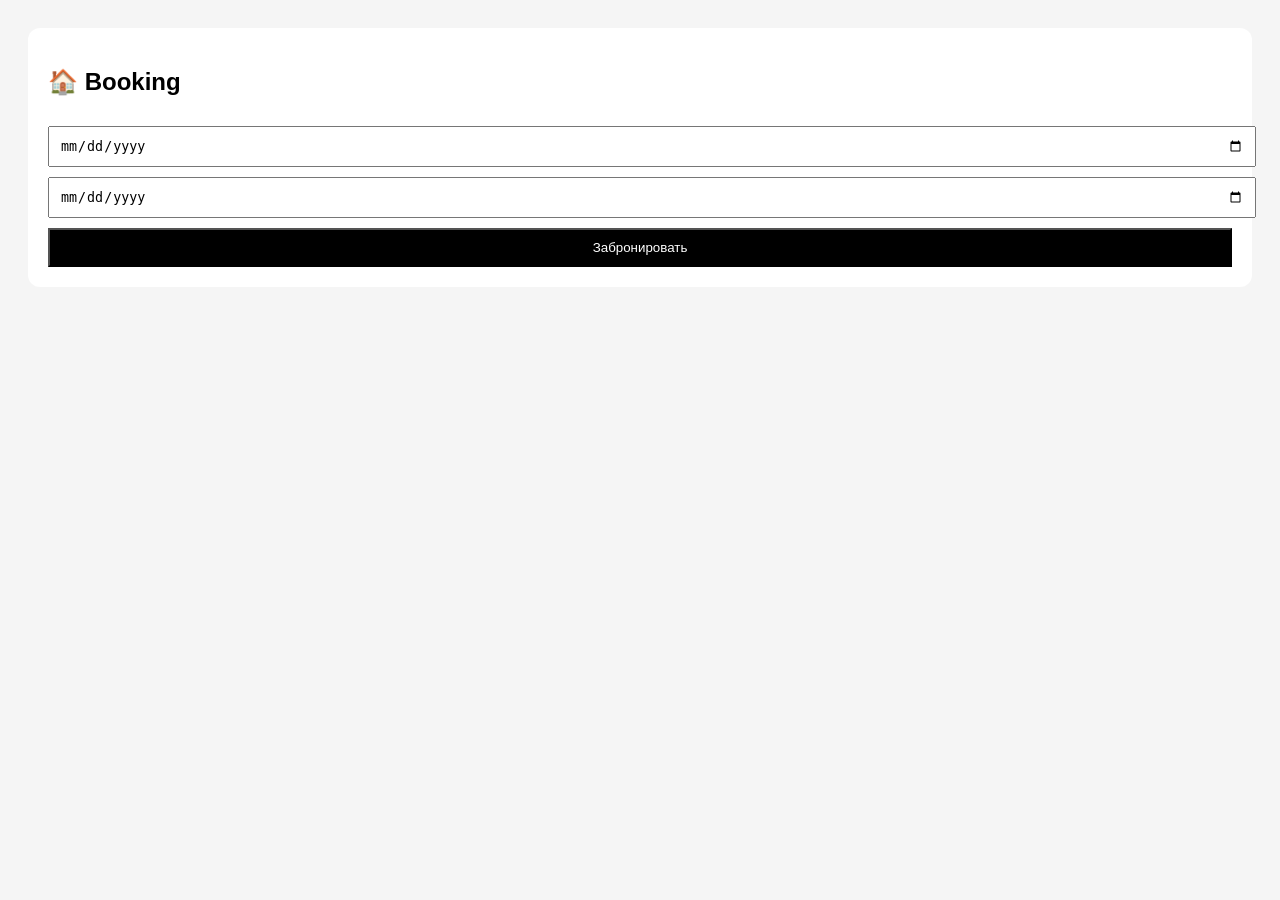
<file: webapp/calendar.html>
<!DOCTYPE html>
<html>
<head>
<meta charset="UTF-8">
<title>Booking</title>

<script src="https://telegram.org/js/telegram-web-app.js"></script>

<style>
body {
    font-family: Arial;
    padding: 20px;
    background: #f5f5f5;
}

.card {
    background: white;
    padding: 20px;
    border-radius: 12px;
}
input, button {
    width: 100%;
    padding: 10px;
    margin-top: 10px;
}
button {
    background: black;
    color: white;
}
</style>
</head>

<body>

<div class="card">
    <h2>🏠 Booking</h2>

    <input type="date" id="checkin">
    <input type="date" id="checkout">

    <button onclick="send()">Забронировать</button>
</div>

<script>
const tg = window.Telegram.WebApp;
tg.expand();

function send() {
    tg.sendData(JSON.stringify({
        check_in: document.getElementById("checkin").value,
        check_out: document.getElementById("checkout").value,
        guests: 2
    }));
}
</script>

</body>
</html>
</file>
